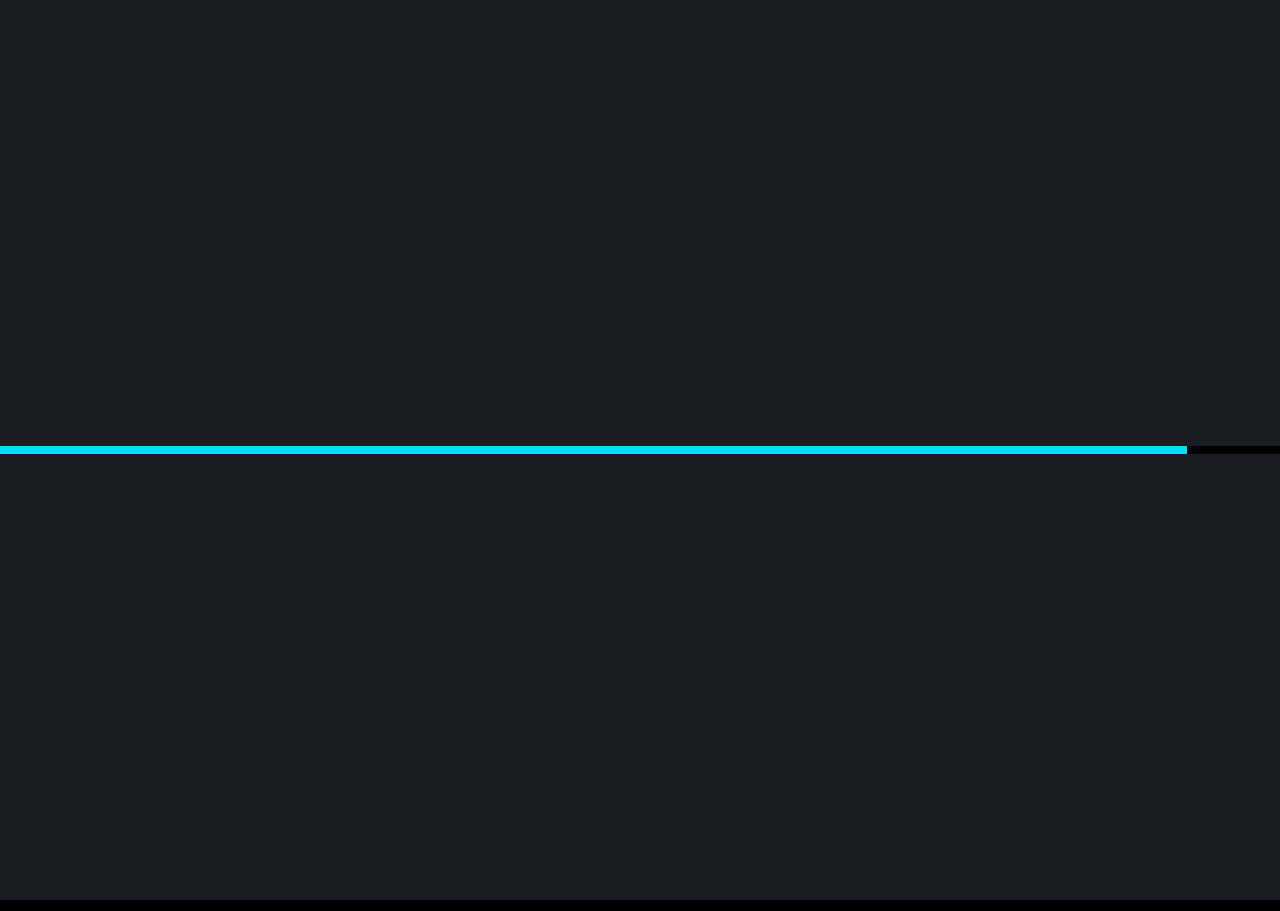
<file: index.html>
<!DOCTYPE html>
<html>
<head>
        <title>HALO&nbsp;WINGS'17 | CEG</title>
        <meta name="viewport" content="width=device-width, maximum-scale=1.0" />
        <link rel="stylesheet" href="font-awesome.min.css">
        <link rel="shortcut icon" type="image/x-icon" href="img/titlelogo.png">
        <link rel="stylesheet" href="css/top-bar.css">
        <link href='https://fonts.googleapis.com/css?family=Oswald:400,300,700|Roboto:300' rel='stylesheet' type='text/css'>
        <link rel="stylesheet" type="text/css" href="css/style.css">
        <link href="https://fonts.googleapis.com/css?family=Maven+Pro" rel="stylesheet">
        <script src="jquery.min.js"></script>
        <script src="js/zbcanvas.js"></script>
        <script src="js/jquery.easing.js"></script>
        <script src="js/fn.js"></script>
        <link href="https://fonts.googleapis.com/css?family=Open+Sans" rel="stylesheet">
        <link href="https://fonts.googleapis.com/css?family=Exo" rel="stylesheet">
    </head>
    <body>
        
        <script type="text/javascript">
            // Clock settings
            var Counter_Settings = {
                startdate : "25 January 2017 00:00:00 GMT",  // Date the countdown started
                enddate: "12 February 2017 05:30:00 GMT",    // Countdown end date
                callback  : function(){
                    // script to run when countdown is complete (optional)
                }
            };
        </script>
        
        <!-- Preloader -->
        <div class="preloader">
            <div class="preloader-top"></div>
            <div class="preloader-fill"></div>
            <div class="preloader-bottom"></div>
        </div>

        <div class="dark-start bg">
            <!-- Preload the images used on the page. -->
            <img src="img/bg.jpg" alt="" />
            <img src="img/circle_off.png" alt="" />
            <img src="img/glow.png" alt="" />
            <img src="img/social_bg.png" alt="" />
            <img src="img/input.png" alt="" />
        </div>

        <div>
        <ul class="xtra-bar">
            <li><a href="http://www.eventjini.com/halowings2017">Register</a></li>
            <li><a href="about.html">About</a></li>
            <li><a href="contact.html">Contact</a></li>
            <li><a href="sponsor.html">Sponsors</a></li>
            <li><a href="gallery/index.html">Gallery</a></li>
            <li><a href="index.html">Home</a></li>
        </ul>
        <ul class="top-bar">
            <li><a href="index.html">Home</a></li>
            <li><a href="gallery/index.html">Gallery</a></li>
            <li><a href="sponsor.html">Sponsors</a></li>
            <li><a href="contact.html">Contact</a></li>
            <li><a href="about.html">About</a></li>
            <li><a href="http://www.eventjini.com/halowings2017">Register</a></li>
        </ul>
        </div>
        <div class="bar-menu">
                <div class="bar"></div>
                <div class="bar"></div>
                <div class="bar"></div>
        </div><br />
        
        <div class="dark-start">
            <!-- Logo -->
            <div class="logoo">
                <img src="img/logo-g.png" alt="Halo wings'17" width="100%">
            </div><br /><br />

        <!-- Sub Logo Text -->
            <div class="title-sub">

            <h1 class="title">HALO&nbsp;WINGS'17</h1><br />
            <div class="sub-ti"><p style="font-size:15px;">NCC NAVY CEG in association with<br /><img src="img/mda.png" alt="MDA" style="width:25%;height:25%"></p><br />
            <small><strong><p>Madras Dyslexia Association</p></strong></small>
            <p class="under-const" style="font-size:15px;">Dyslexia awareness run</p><br />
            <p class="coe" style="font-size:15px;">Venue : College of Engineering ,Guindy | Anna University<br /><br />12/02/2017  |   5:30am</p><br /><br />
            <center><button class="button button5" onclick="location.href='http://www.eventjini.com/halowings2017'"">Register</button></center></div>
            </div>
      

        </div>


        
        <!-- Counter -->
        <div class="clockworks">
            <div class="clock"><div class="c-top dark-start"></div><div class="c dark-start"></div><canvas id="canvas-d"></canvas><p id="c-d">365</p><span>Days</span></div>
            <div class="clock"><div class="c-top dark-start"></div><div class="c dark-start"></div><canvas id="canvas-h"></canvas><p id="c-h">24</p><span>Hours</span></div>
            <div class="clock"><div class="c-top dark-start"></div><div class="c dark-start"></div><canvas id="canvas-m"></canvas><p id="c-m">60</p><span>Minutes</span></div>
            <div class="clock"><div class="c-top dark-start"></div><div class="c dark-start"></div><canvas id="canvas-s"></canvas><p id="c-s">60</p><span>Seconds</span></div>
        </div>
        <!-- Sub Logo Text -->
        <br />
        <div class="dark-start">
            <!-- Social Buttons -->
            <div class="social">
                <a href="https://www.facebook.com/events/664647153706539/" target="_blank"><i class="fa fa-facebook"></i></a>

            </div>
            
        </div>

    <script>
            $(document).ready(function(){
                $(".bar-menu").click(function(){
                    $(".top-bar").slideToggle();
                });
            });
    </script>
    </body>
</html>
</file>
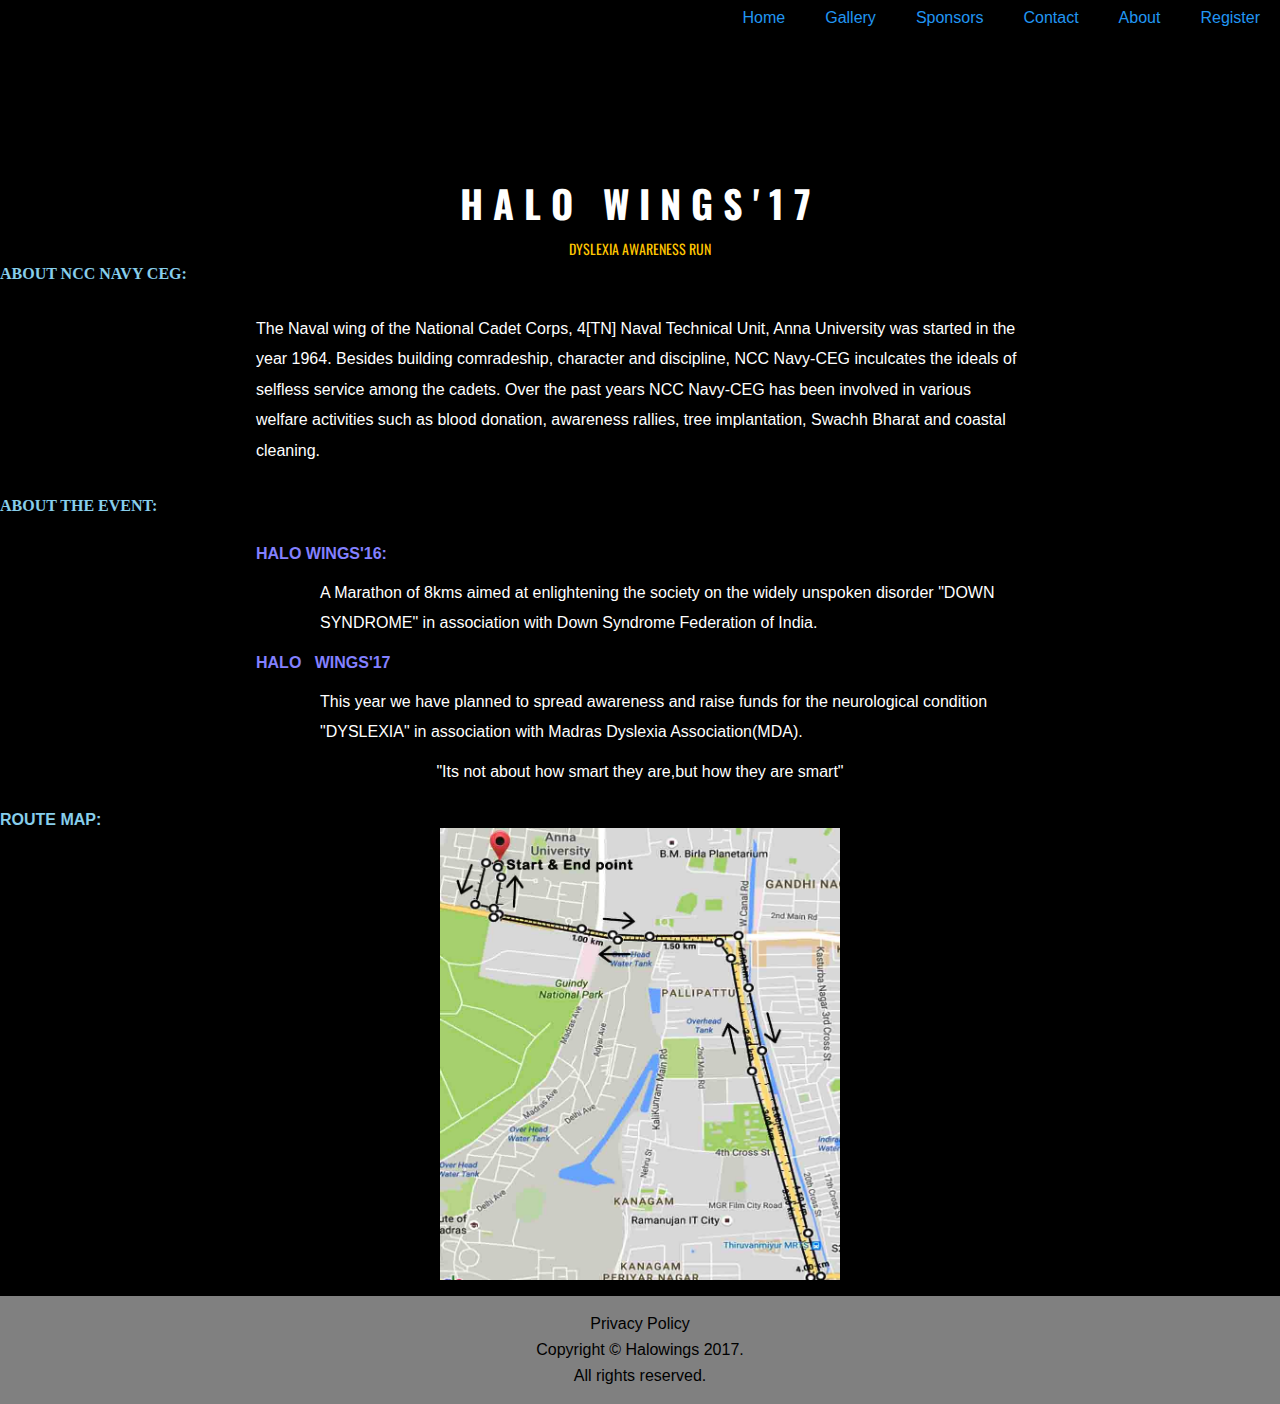
<file: about.html>
<!DOCTYPE html>
<html>
<head>
        <title>HALO&nbsp;WINGS'17 | CEG</title>
        <meta name="viewport" content="width=device-width, maximum-scale=1.0" />
        <link rel="stylesheet" href="font-awesome.min.css">
        <link rel="shortcut icon" type="image/x-icon" href="img/titlelogo.png">
        <link href='https://fonts.googleapis.com/css?family=Oswald:400,300,700|Roboto:300' rel='stylesheet' type='text/css'>
        <link rel="stylesheet" type="text/css" href="style.css">
        <link href="https://fonts.googleapis.com/css?family=Maven+Pro" rel="stylesheet">
        <script src="jquery.min.js"></script>
        <script src="js/zbcanvas.js"></script>
        <script src="js/jquery.easing.js"></script>
        <link rel="stylesheet" href="css/top-bar.css">
        <link rel="stylesheet" type="text/css" href="../css/style.css">
        <script src="js/fn.js"></script>
        <link href="https://fonts.googleapis.com/css?family=Exo" rel="stylesheet">
                <style>

    .footer-content{
    background-color:black;
    text-align:center;
    padding:20px;
}
.footer-content a{text-decoration: none;color:blue;font-family: verdana;
}
.footer-content{
    line-height: 10px;
    background-color:grey;
}
.header{text-align: center;color:#CE33FF;font-size: 35px;}
@media screen and (max-width:360px){
    .footer-content{
        width:111%;
    }
}
</style>
    </head>
    <body>
    <div>
        <ul class="xtra-bar">
            <li><a href="http://www.eventjini.com/halowings2017">Register</a></li>
            <li><a href="about.html">About</a></li>
            <li><a href="contact.html">Contact</a></li>
            <li><a href="sponsor.html">Sponsors</a></li>
            <li><a href="gallery/index.html">Gallery</a></li>
            <li><a href="index.html">Home</a></li>
        </ul>
        <ul class="top-bar">
            <li><a href="index.html">Home</a></li>
            <li><a href="gallery/index.html">Gallery</a></li>
            <li><a href="sponsor.html">Sponsors</a></li>
            <li><a href="contact.html">Contact</a></li>
            <li><a href="about.html">About</a></li>
            <li><a href="http://www.eventjini.com/halowings2017">Register</a></li>
        </ul>
        </div>
        <div class="bar-menu">
                <div class="bar"></div>
                <div class="bar"></div>
                <div class="bar"></div>
        </div>
<div>       
            <br><br><br>
            <p class="under-const-sub"></p>
            <h1 class="top-logo" style="letter-spacing:10px;">HALO&nbsp;WINGS'17</h1>
            <!-- Sub Logo Text -->
            <p class="under-const">Dyslexia awareness run</p>
            <div class="under-const-sub1 ">
             <h1 style="color:skyblue;">ABOUT NCC NAVY CEG:</h1><br>
            <p style="margin-left:20%;line-height:190%;margin-right:20%;">The Naval wing of the National Cadet Corps, 4[TN] Naval Technical Unit, Anna University was started in the year 1964. Besides building comradeship, character and discipline, NCC Navy-CEG inculcates the ideals of selfless service among the cadets. Over the past years NCC Navy-CEG has been involved in various welfare activities such as blood donation, awareness rallies, tree implantation, Swachh Bharat and coastal cleaning.</p><br>
             <h1 style="color:skyblue">ABOUT THE EVENT:</h1><br>
             <div>
             <h3 style="color:#8380FF;margin-left:20%;">HALO WINGS'16:</h3><br>
             <p style="margin-left:25%;line-height:190%;margin-right:20%;">A Marathon of 8kms aimed at enlightening the society on the widely unspoken disorder "DOWN SYNDROME" in association with Down Syndrome Federation of India.</p><br>
              <h3 style="margin-left:20%;color:#8380FF">HALO &nbsp; WINGS'17</h3><br>
              <p style="margin-left:25%;line-height:190%;margin-right:20%;">
This year we have planned to spread awareness and raise funds for the neurological condition "DYSLEXIA" in association with Madras Dyslexia Association(MDA).</p><br>
             <p style="margin-left:25%;line-height:190%;margin-right:20%;"><center>"Its not about how smart they are,but how they are smart"<center></p><br><br>
            </div>
               </div>
        </div>
        <div class="map">
        <h3 style="color:skyblue">ROUTE MAP:</h3>
       <img src="map.jpg" alt="ROUTE MAP">
       </div>
       <br \>
    <footer>
            <div class="footer-content">
                    <p>Privacy Policy</p><br />
                    <p>Copyright © Halowings 2017.</p><br \>
                     <p>All rights reserved.</p>
            </div>
    </footer>
           <script>
            $(document).ready(function(){
                $(".bar-menu").click(function(){
                    $(".top-bar").slideToggle();
                });
            });
    </script>
    </body>
</html>
</file>
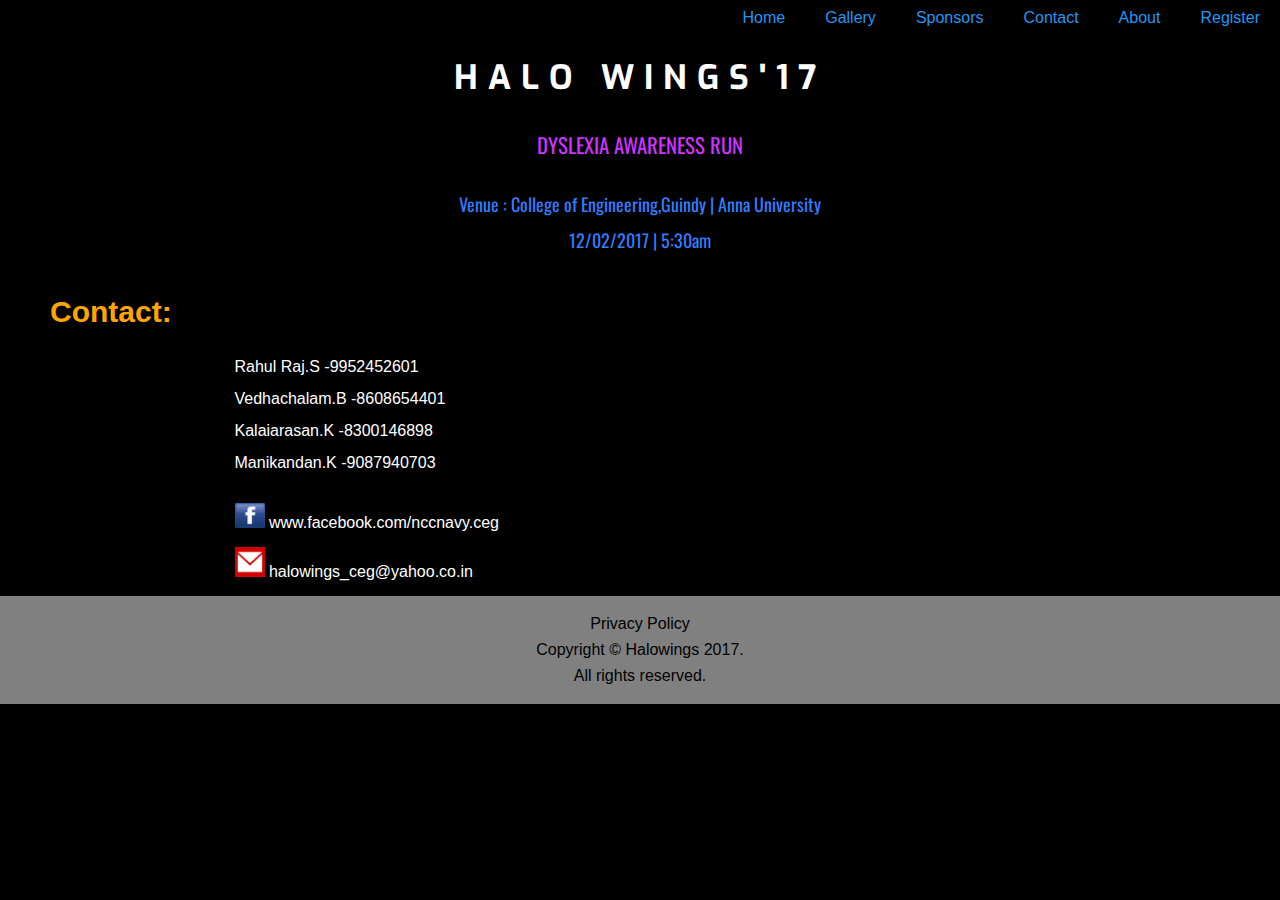
<file: contact.html>
<!DOCTYPE html>
<html>
<head>
        <title>HALO&nbsp;WINGS'17 | CEG</title>
        <meta name="viewport" content="width=device-width, maximum-scale=1.0" />
        <link rel="stylesheet" href="font-awesome.min.css">
        <link rel="shortcut icon" type="image/x-icon" href="img/titlelogo.png">
        <link href='https://fonts.googleapis.com/css?family=Oswald:400,300,700|Roboto:300' rel='stylesheet' type='text/css'>
        <link rel="stylesheet" type="text/css" href="style.css">
        <link href="https://fonts.googleapis.com/css?family=Maven+Pro" rel="stylesheet">
        <script src="jquery.min.js"></script>
        <script src="js/zbcanvas.js"></script>
        <script src="js/jquery.easing.js"></script>
        <link rel="stylesheet" href="css/top-bar.css">
        <script src="js/fn.js"></script>
        <link href="https://fonts.googleapis.com/css?family=Exo" rel="stylesheet">
                        <style>

    .footer-content{
    background-color:black;
    text-align:center;
    padding:20px;
}
.footer-content a{text-decoration: none;color:blue;font-family: verdana;
}
.footer-content{
    line-height: 10px;
    background-color:grey;
}
.header{text-align: center;color:#CE33FF;font-size: 35px;}
@media screen and (max-width:360px){
    .footer-content{
        width:111%;
    }
}
</style>
    </head>
    <body>
    <div>
        <ul class="xtra-bar">
            <li><a href="http://www.eventjini.com/halowings2017">Register</a></li>
            <li><a href="about.html">About</a></li>
            <li><a href="contact.html">Contact</a></li>
            <li><a href="sponsor.html">Sponsors</a></li>
            <li><a href="gallery/index.html">Gallery</a></li>
            <li><a href="index.html">Home</a></li>
        </ul>
        <ul class="top-bar">
            <li><a href="index.html">Home</a></li>
            <li><a href="gallery/index.html">Gallery</a></li>
            <li><a href="sponsor.html">Sponsors</a></li>
            <li><a href="contact.html">Contact</a></li>
            <li><a href="about.html">About</a></li>
            <li><a href="http://www.eventjini.com/halowings2017">Register</a></li>
        </ul>
        </div>
        <div class="bar-menu">
                <div class="bar"></div>
                <div class="bar"></div>
                <div class="bar"></div>
        </div>

    <h1 class="top-logo" style="letter-spacing:10px;">HALO&nbsp;WINGS'17</h1>
            <!-- Sub Logo Text -->
            <p class="under-const">Dyslexia awareness run</p>
                        <p class="under-constt">Venue : College of Engineering,Guindy | Anna University<br><br>12/02/2017  |   5:30am</p><br><br><br>
         <div style="color:white;margin-left:50px;font-family:Sans-serif">  
          <strong><h3 style="color:orange;font-size:30px;">Contact:</h3><br><br></strong>
           <div style="margin-left:15%;">
          <p> Rahul Raj.S   -9952452601</p><br>
           <p>Vedhachalam.B -8608654401</p><br>        
           <p>Kalaiarasan.K -8300146898</p><br>
           <p>Manikandan.K  -9087940703</p><br>
            </div><br>
    <div style="margin-left:15%;">
   <img src="fb.png" style="width:30px;height:25px">
    <a href="https://www.facebook.com/nccnavy.ceg" style="text-decoration:none;color:white;"target="_blank"><span>www.facebook.com/nccnavy.ceg</span></a><br><br>
   <img src="gmail.png" style="widht:50px;height:30px">
    <span>halowings_ceg@yahoo.co.in</span></div>
   </div><br \>
    <footer>
            <div class="footer-content">
                    <p>Privacy Policy</p><br />
                    <p>Copyright © Halowings 2017.</p><br \>
                     <p>All rights reserved.</p>
            </div>
    </footer>
       <script>
            $(document).ready(function(){
                $(".bar-menu").click(function(){
                    $(".top-bar").slideToggle();
                });
            });
    </script>
</body>
</html>
</file>
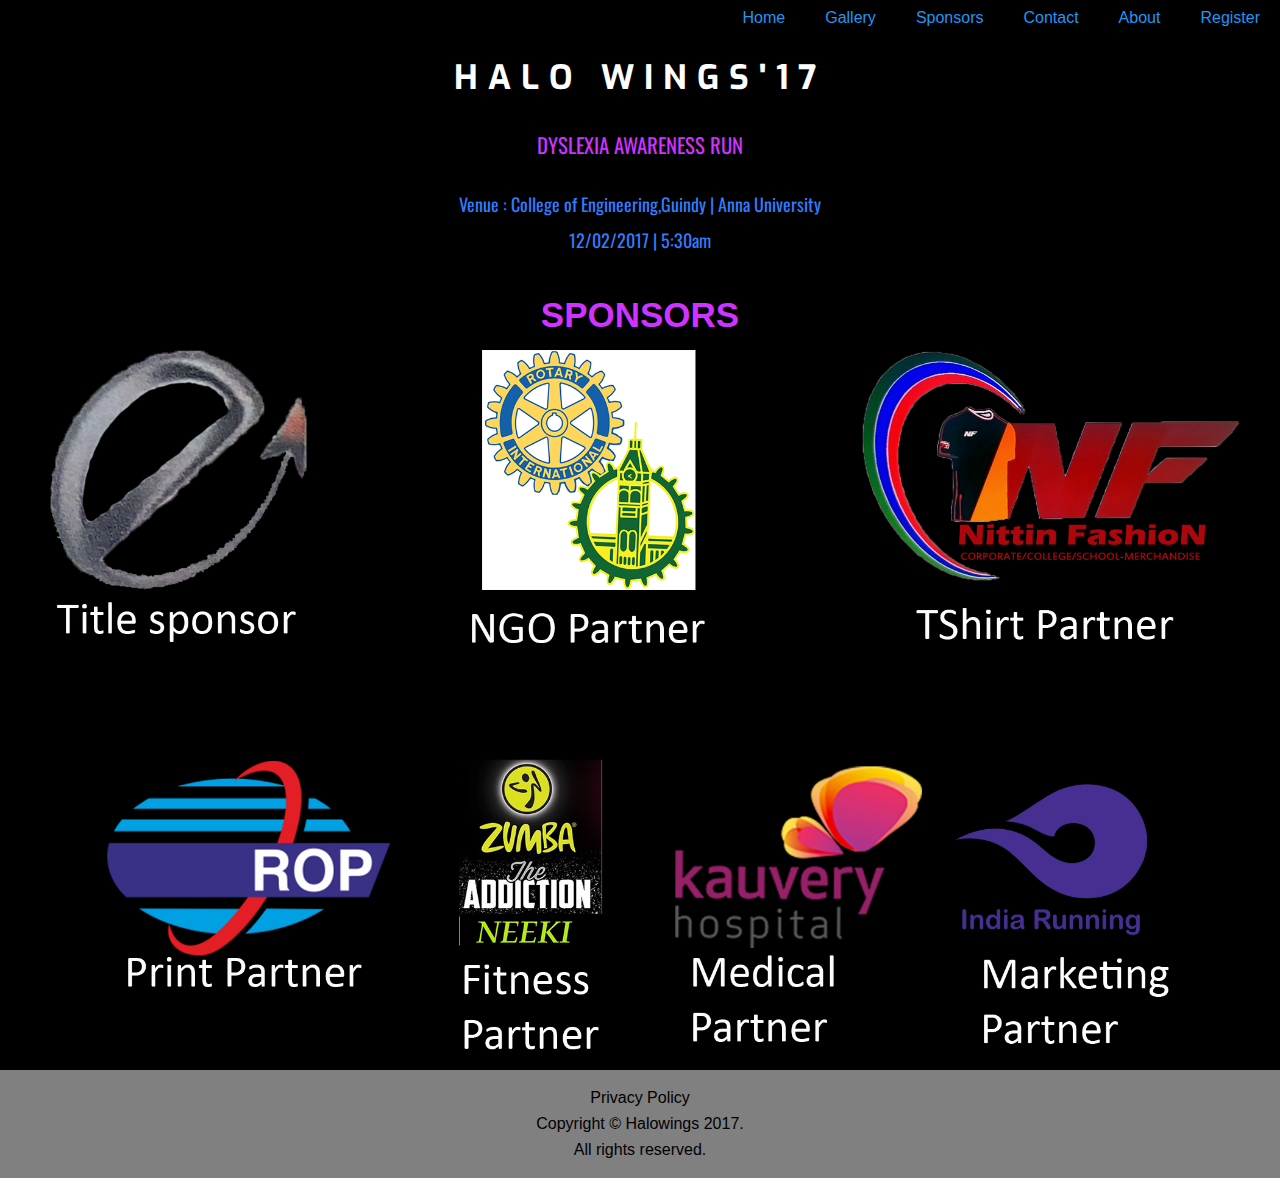
<file: sponsor.html>
<!DOCTYPE html>
<html>
<head>
        <title>HALO&nbsp;WINGS'17 | CEG</title>
        <meta name="viewport" content="width=device-width, maximum-scale=1.0" />
        <link rel="stylesheet" href="font-awesome.min.css">
        <link rel="shortcut icon" type="image/x-icon" href="img/titlelogo.png">
        <link href='https://fonts.googleapis.com/css?family=Oswald:400,300,700|Roboto:300' rel='stylesheet' type='text/css'>
        <link rel="stylesheet" type="text/css" href="style.css">
        <link href="https://fonts.googleapis.com/css?family=Maven+Pro" rel="stylesheet">
        <script src="jquery.min.js"></script>
        <script src="js/zbcanvas.js"></script>
        <script src="js/jquery.easing.js"></script>
        <link rel="stylesheet" href="css/top-bar.css">
        <script src="js/fn.js"></script>
        <link href="https://fonts.googleapis.com/css?family=Exo" rel="stylesheet">
        <style>
        .spon img{
            width:100%;
            height:auto;
        }
    .footer-content{
    background-color:black;
    text-align:center;
    padding:20px;
}
.footer-content a{text-decoration: none;color:blue;font-family: verdana;
}
.footer-content{
    line-height: 10px;
    background-color:grey;
}
.header{text-align: center;color:#CE33FF;font-size: 35px;}
@media screen and (max-width:360px){
    .footer-content{
        width:111%;
    }
}

        </style>
    </head>
    <body>
    <div>
        <ul class="xtra-bar">
            <li><a href="http://www.eventjini.com/halowings2017">Register</a></li>
            <li><a href="about.html">About</a></li>
            <li><a href="contact.html">Contact</a></li>
            <li><a href="sponsor.html">Sponsors</a></li>
            <li><a href="gallery/index.html">Gallery</a></li>
            <li><a href="index.html">Home</a></li>
        </ul>
        <ul class="top-bar">
            <li><a href="index.html">Home</a></li>
            <li><a href="gallery/index.html">Gallery</a></li>
            <li><a href="sponsor.html">Sponsors</a></li>
            <li><a href="contact.html">Contact</a></li>
            <li><a href="about.html">About</a></li>
            <li><a href="http://www.eventjini.com/halowings2017">Register</a></li>
        </ul>
        </div>
        <div class="bar-menu">
                <div class="bar"></div>
                <div class="bar"></div>
                <div class="bar"></div>
        </div>
  <h1 class="top-logo" style="letter-spacing:10px;">HALO&nbsp;WINGS'17</h1>
            <!-- Sub Logo Text -->
            <p class="under-const">Dyslexia awareness run</p>
                        <p class="under-constt">Venue : College of Engineering,Guindy | Anna University<br><br>12/02/2017  |   5:30am</p><br><br><br>
                        <h1 class="header">SPONSORS</h1><br />

            <div class="spon">
                <img src="img/sponsors.png" alt="sponsors">
            </div>

    <footer>
            <div class="footer-content">
                    <p>Privacy Policy</p><br />
                    <p>Copyright © Halowings 2017.</p><br \>
                     <p>All rights reserved.</p>
            </div>
    </footer>
       <script>
            $(document).ready(function(){
                $(".bar-menu").click(function(){
                    $(".top-bar").slideToggle();
                });
            });
    </script>
</body>
</html>
</file>
<file: css/top-bar.css>
body{
	margin:0px;
	padding:0px;
}
ul{
	margin:0;
	padding:0;
	width:100%;
	overflow: hidden;
    background: -webkit-linear-gradient(bottom, rgba(0, 0,0,0), rgba(0,0,0,1)); /* For Safari 5.1 to 6.0 */
    background: -o-linear-gradient(top, rgba(0, 0,0,0), rgba(0,0,0,1)); /* For Opera 11.1 to 12.0 */
    background: -moz-linear-gradient(top, rgba(, 0,0,0), rgba(0,0,0,1)); /* For Firefox 3.6 to 15 */
    background: linear-gradient(to top, rgba(0, 0,0,0), rgba(0,0,0,1)); /* Standard syntax (must be last) */

}
ul li{
	list-style: none;
	float:right;
}
ul li a{
	display:block;
	text-decoration: none;
	color:#2196F3;
	font-family: 'Open Sans', sans-serif;
	padding:10px 20px 10px 20px;
}
ul li a:hover{
	background-color:#2196F3;
	color:white;
	background: -webkit-linear-gradient(bottom, rgba(144, 202, 249,0), rgba(144, 202, 249,1)); /* For Safari 5.1 to 6.0 */
    background: -o-linear-gradient(top, rgba(144, 202, 249,0), rgba(144, 202, 249,1)); /* For Opera 11.1 to 12.0 */
    background: -moz-linear-gradient(top, rgba(144, 202, 249,0), rgba(144, 202, 249,1)); /* For Firefox 3.6 to 15 */
    background: linear-gradient(to top, rgba(144, 202, 249,0), rgba(144, 202, 249,1)); /* Standard syntax (must be last) */

}
.bar-menu{
	cursor:pointer;
	display: none;
	width:50px;
	margin:50px 0 0 50px ;
}
.bar{
	height:4px;
	width:100%;
	background-color:white;
	margin:5px;
}
.top-bar{display:none;}
@media screen and (max-width: 600px){
	ul{
		display:none;
	}
	ul li{
		float:left;
		width:100%;
	}
	ul li a{
		text-align:center;
		font-size:40px;
		padding:10px;
	}
	.bar-menu{
		display:block;
	}
	.dark-start,.xtra-bar{
		max-width:100%;
	}

}

@media screen and (max-width: 375px){
.top-bar {
    width:130%;
}
}
@media screen and (max-width: 320px){
.social{
	padding-left:50px;
}
.dark-start{
	padding-left:50px;
}
.sub-ti{
	margin-left:20px;
}
.logoo{
	width:330px;
	box-sizing: border-box;
}
}

@media screen and (max-width: 824px){
	.dark-start,.xtra-bar{
		width:824px;
	}
}
</file>
<file: css/style.css>
@-ms-viewport { 
    width: device-width;
    height: device-height;
}            
body,
body *
{
    box-sizing: border-box;
    margin: 0;
    padding: 0;
    line-height: 1;
    font-family: Arial, Helvetica, sans-serif;
    font-size: 16px;
    outline: none;
}

body {
    background: #000;
}

.bg {
    background: #1a1e22;
    background-image:url("../img/bg.jpg");
    position: fixed;
    width: 100%;
    height: 100%;
    top:0;
    left:0;
    z-index: -1;
}
@media screen and (max-width: 600px){
  .top-logo{
    margin: 10px auto 0;
  }
}

.top-logo {
    margin: 100px auto 0;
    font-family: "Oswald";
    font-weight: 700;
    font-size: 38px;
    color: #fff;
    text-align: center;
    text-transform: uppercase;
}

.under-const {
    margin: 20px auto 0;
    font-family: "Oswald";
    font-weight: 400;
    font-size: 14px;
    color: #ffc600;
    text-align: center;
    text-transform: uppercase;
}

.under-const-sub {
    margin: 10px auto 0;
    font-family: "Roboto";
    font-weight: 400;
    font-size: 14px;
    color: #5e6571;
    text-align: center;
    line-height: 1.6;
    max-width: 430px;
    width: 100%;
}

.clockworks {
    width: 824px;
    height: 184px;
    margin: 50px auto 0;
}

.clock {
    width: 186px;
    height: 184px;
    float:left;
    margin:0 10px;
    position: relative;
}

.clock .c {
    width: 186px;
    height: 184px;
    background-image: url("../img/circle_off.png");
    float:left;
    position: absolute;
    top:0;
    left:0px;
    z-index: -1;
}

.c-top {
    background-image: url("../img/circle_top.png");
    background-repeat: no-repeat;
    position: absolute;
    top:16px;
    left:18px;
    width:151px;
    height: 151px;
    z-index: 2;
}

.clock::before {
    content: "";
    background-image: url("../img/glow.png");
    background-repeat: no-repeat;
    position: absolute;
    top:34px;
    left:37px;
    width:114px;
    height: 114px;
    z-index: 0;
    opacity: 0;
}



.social {
    width: 250px;
    margin: 50px auto 0;
    height: 47px;
    text-align: center;
}

.social a {
    background-image: url("../img/social_bg.png");
    width: 48px;
    height: 47px;
    display: inline-block;
    margin:0 5px;
    color: #fff;
    line-height: 47px;
    font-size: 20px;
}


.subscribe {
    background-image: url("../img/input.png");
    width: 441px;
    height: 39px;
    margin: 90px auto 0;
    position: relative;
}

.subscribe input[type="email"] {
    border:none;
    height: 39px;
    width: calc(100% - 125px);
    background: none;
    line-height: 39px;
    padding: 0 15px;
    color: #5e6571;
    font-family: "Roboto";
    font-size: 13px;
    border-radius: 7px;
}

.subscribe button {
    width: 115px;
    height: 29px;
    border:none;
    background:#202429;
    border-radius: 7px;
    top:4px;
    right:5px;
    font-family: "Oswald";
    font-weight: 400;
    font-size: 14px;
    color: #fff;
    cursor: pointer;
    position: absolute;
}

.subscribe button span {
    font: inherit;
}

canvas {
    left: 20px;
    position: absolute;
    top: 19px;
    z-index: 1;
    opacity: 0;
}

.clock p {
    color: #e1bc94;
    font-family: "Oswald";
    font-size: 36px;
    font-weight: 700;
    position: relative;
    text-align: center;
    top: 70px;
    z-index: 3;
    opacity: 0;
}

.clock span {
    color: #e1bc94;
    font-family: "Oswald";
    font-size: 11px;
    font-weight: 400;
    position: relative;
    text-align: center;
    top: 70px;
    z-index: 3;
    width:100%;
    display: inline-block;
    opacity: 0;
}

.power-on::before {
    -webkit-animation: power-on 1s forwards;
    -webkit-animation-timing-function: linear;
    animation: power-on 1s forwards;
    animation-timing-function: linear;
}

@-webkit-keyframes power-on {
    0% {
        opacity:0;
        -webkit-filter: hue-rotate(-60deg);
        filter: hue-rotate(-60deg);
    }
    
    15% {
        opacity:.8;
    }
    
    20% {
        opacity:0;
    }
    
    30% {
        opacity:.1;
    }
    
    45% {
        opacity:0;
    }
    
    46% {
        opacity:0.2;
    }
    
    47% {
        opacity:0;
    }
    
    100% {
        opacity: 1;
        -webkit-filter: hue-rotate(0deg) drop-shadow(0 0 2px rgba(200,0,0,0.5));
        filter: hue-rotate(0deg) drop-shadow(0 0 2px rgba(200,0,0,0.5));
    }
}

@keyframes power-on {
    0% {
        opacity:0;
        -webkit-filter: hue-rotate(-60deg);
        filter: hue-rotate(-60deg);
        
    }
    
    15% {
        opacity:.8;
    }
    
    20% {
        opacity:0;
    }
    
    30% {
        opacity:.1;
    }
    
    45% {
        opacity:0;
    }
    
    46% {
        opacity:0.2;
    }
    
    47% {
        opacity:0;
    }
    
    100% {
        opacity: 1;
        -webkit-filter: hue-rotate(0deg) drop-shadow(0 0 2px rgba(200,0,0,0.5));
        filter: hue-rotate(0deg) drop-shadow(0 0 2px rgba(200,0,0,0.5));
    }
}


.power-on canvas {
    opacity: 1;
    -webkit-transition: all 2s linear;
    -webkit-transition-delay: 1s;
    transition: all 2s linear;
    transition-delay: 1s;
}

.clockworks p,
.clockworks span {
}

.power-on p,
.power-on span {
    opacity: 1;
    -webkit-transition: all 5s ease;
    -webkit-transition-delay: .5s;
    transition: all 5s ease;
    transition-delay: .5s;
    /*-webkit-filter: drop-shadow(0 0 8px rgba(200,0,0,1));*/
    filter: drop-shadow(0 0 8px rgba(200,0,0,1));
}

.dark-start {
    -webkit-filter:brightness(0);
    filter:brightness(0);
}

.dark-start.lit-content {
    -webkit-animation: lit-content 3s forwards;
    -webkit-animation-timing-function: ease-in;
    
    animation: lit-content 3s forwards;
    animation-timing-function: ease-in;
}

@-webkit-keyframes lit-content {
    0% {
        -webkit-filter: brightness(0);
    }
    
    1% {
        -webkit-filter: brightness(10%);
    }
    
    4% {
        -webkit-filter: brightness(0);
    }
    
    6% {
        -webkit-filter: brightness(10%);
    }
    
    8% {
        -webkit-filter: brightness(0);
    }
    
    100% {
        -webkit-filter: brightness(100%);
    }
}

@keyframes lit-content {
    0% {
        -webkit-filter: brightness(0);
        filter: brightness(0);
    }
    
    1% {
        -webkit-filter: brightness(0.1);
        filter: brightness(0.1);
    }
    
    4% {
        -webkit-filter: brightness(0);
        filter: brightness(0);
    }
    
    6% {
        -webkit-filter: brightness(0.1);
        filter: brightness(0.1);
    }
    
    8% {
        -webkit-filter: brightness(0);
        filter: brightness(0);
    }
    
    100% {
        -webkit-filter: brightness(1);
        filter: brightness(1);
    }
}

.preloader {
    position: fixed;
    width: 100%;
    height: 100%;
    z-index: 100;
    top:0;
    left:0;
    background: #000;
}

.preloader-top {
    position: fixed;
    width: 100%;
    height: calc(50% - 4px);
    background:#191c21;
    top:0;
    left:0;
}

.preloader-bottom {
    position: fixed;
    width: 100%;
    height: calc(50% - 4px);
    background:#191c21;
    bottom:0;
    left:0;
}

.preloader-fill {
    position: fixed;
    width: 0%;
    height: 8px;
    background:#00deff;
    top:calc(50% - 4px);
    left:0;
}

.bg img {
    visibility: hidden;
    position: absolute;
    left: -9999px;
    opacity: 0;
}

@media all and (max-width: 600px) {
    .clockworks {
        width: 420px;
        height: 365px;
    }
}


/* Stuff I added */
.menu-outer:hover ~ .menu-close {
  margin-right:-100px;
}
.menu-outer:hover .bar { background:rgba(100,200,240,.9); }
.menu-outer > nav ul { top:15%; }

/* The rest I chnaged parts but not most of it */



.menu-outer {
  overflow: hidden;
  position: fixed;
  top: 0;
  font-family: 'Montserrat', serif;
  z-index: 998;  
  width: 100%;
  left: 100%;
  margin-left: -100px;
  height: 200%;
  background: rgba(100,200,240,.9);  
  -webkit-transition: all ease .5s;
  -moz-transition: all ease .5s;
  -ms-transition: all ease .5s;
  -o-transition: all ease .5s;
  transition: all ease .5s; 
  -webkit-transform-origin: top left;
  -moz-transform-origin: top left;
  -ms-transform-origin: top left;
  -o-transform-origin: top left;
  transform-origin: top left;
  -webkit-transform: rotate(-45deg);
  -moz-transform: rotate(-45deg);
  -ms-transform: rotate(-45deg);
  -o-transform: rotate(-45deg);
  transform: rotate(-45deg);
}
.menu-outer:hover {
  background: rgba(100,200,240,.98);
  left: 0;
  margin-left: 0;
  -webkit-transform: rotate(0deg);
  -moz-transform: rotate(0deg);
  -ms-transform: rotate(0deg);
  -o-transform: rotate(0deg);
  transform: rotate(0deg);
}
.menu-icon {
  z-index: 999;
  position: absolute;
  top: 58px;
  left: 15px;
  width: 30px;
  pointer-events: none;
  -webkit-transform: rotate(45deg);
  -moz-transform: rotate(45deg);
  -ms-transform: rotate(45deg);
  -o-transform: rotate(45deg);
  transform: rotate(45deg);
  -webkit-transition: all ease .5s;
  -moz-transition: all ease .5s;
  -ms-transition: all ease .5s;
  -o-transition: all ease .5s;
  transition: all ease .5s;
}
.menu-icon .bar {
  background: rgba(250,250,250,1);
  width: 100%;
  height: 5px;
  margin: 0 0 5px;
  -webkit-transition: all ease .5s;
  -moz-transition: all ease .5s;
  -ms-transition: all ease .5s;
  -o-transition: all ease .5s;
  transition: all ease .5s;
}
.menu-outer:hover > .menu-icon {
  opacity: 0;
}
nav ul {
  position:absolute;
  width:100%;
  padding: 0;
  left: 10%;; /*prevents possible click when not oppened*/
  -webkit-transition: all ease .5s;
  -moz-transition: all ease .5s;
  -ms-transition: all ease .5s;
  -o-transition: all ease .5s;
  transition: all ease .5s;
}
.menu-outer:hover > nav ul {
  left: 0;
}
nav li {
  list-style:none;
  text-align: center;
  text-transform: uppercase;
}
nav li a {
  font-size: 2em;
  color: rgba(255,255,255,.8);
  text-decoration: none;
  margin: 0 auto;
  padding: 20px;
  font-family: 'Maven Pro', sans-serif;
  display:block;
  -webkit-transition: all ease .5s;
  -moz-transition: all ease .5s;
  -ms-transition: all ease .5s;
  -o-transition: all ease .5s;
  transition: all ease .5s;
}
nav li a:hover {
  color: rgba(255,255,255,1);
}
@media screen and (max-width: 600px), screen and (max-height: 600px) {
  nav ul {font-size:.75em;}
  nav ul a {padding: 10px;}
}
.menu-close {
  z-index: 9999;
  position: fixed;
  top: 0;
  right: 100%;
  width: 200px;
  height: 200px;
  background: rgba(250,130,70,1);
  cursor: pointer;
  -webkit-transition: all ease .5s;
  -moz-transition: all ease .5s;
  -ms-transition: all ease .5s;
  -o-transition: all ease .5s;
  transition: all ease .5s;
  -webkit-transform-origin: top right;
  -moz-transform-origin: top right;
  -ms-transform-origin: top right;
  -o-transform-origin: top right;
  transform-origin: top right;
  -webkit-transform: rotate(45deg);
  -moz-transform: rotate(45deg);
  -ms-transform: rotate(45deg);
  -o-transform: rotate(45deg);
  transform: rotate(45deg);
}
.menu-close .menu-icon {
  right: 15px; left: auto;top: 68px;
  -webkit-transform: rotate(-45deg);
  -moz-transform: rotate(-45deg);
  -ms-transform: rotate(-45deg);
  -o-transform: rotate(-45deg);
  transform: rotate(-45deg);
}
.menu-close .bar {
  background: rgba(250,250,250,1);
  width: 100%;
  height: 5px;
  position:absolute;
  -webkit-transform-origin: center;
  -moz-transform-origin: center;
  -ms-transform-origin: center;
  -o-transform-origin: center;
  transform-origin: center;
}
.menu-close .bar:first-child {
  -webkit-transform: rotate(45deg);
  -moz-transform: rotate(45deg);
  -ms-transform: rotate(45deg);
  -o-transform: rotate(45deg);
  transform: rotate(45deg);
}
.menu-close .bar:last-child {
  -webkit-transform: rotate(-45deg);
  -moz-transform: rotate(-45deg);
  -ms-transform: rotate(-45deg);
  -o-transform: rotate(-45deg);
  transform: rotate(-45deg);
}

.title-sub .title{
  font-size: 40px;
  text-align: center;
   font-family: 'Exo', sans-serif;
   color:white;
   max-width: 700px;
   letter-spacing:5px;
   height:auto;
   margin:auto;

}

.title-sub p{
  font-size: 20px;
  color:orange;
  text-align: center;
  padding-left:30px;
}
.title-sub img{
  max-width:100px;
  height:auto;
  margin-left:20px;
}

.button {
    background-color: #4CAF50; /* Green */
    border: none;
    color: white;
    padding: 10px 25px;
    text-align: center;
    text-decoration: none;
    display: inline-block;
    font-size: 16px;
    margin-left:10px;
    -webkit-transition-duration: 0.4s; /* Safari */
    transition-duration: 0.4s;
    cursor: pointer;


}
.button5 {
    background-color: white;
    color: black;
    border: 2px solid #555555;
    font-family: verdana;
}

.button5:hover {
    background-color: #2196F3;
    color: white;
}
</file>
<file: style.css>
@-ms-viewport { 
    width: device-width;
    height: device-height;
}            
body,
body *
{
    box-sizing: border-box;
    margin: 0;
    padding: 0;
    line-height: 1;
    font-family: Arial, Helvetica, sans-serif;
    font-size: 16px;
    outline: none;
}

body {
    background: #000;
}
.btnr {
    border-radius: 0;
    border: 0;
    position: absolute;
    text-transform: uppercase;
}

.btn-bluer {
    background-color: rgba(0,158,227, 0.78);;
    box-shadow: 0 -2px 0 rgba(0, 0, 0, 0.15) inset;
    padding: 15px 15px;
    color: #fff;
}

.btn-borderr {
    border: 2px solid #fff;
    color: #fff;
    padding: 12px 15px;
}

.bg-bluer {
    background-color: #009EE3;
}

/* Sweep To Right */
.btn-effectr {
	vertical-align: middle;
	box-shadow: 0 0 1px white;
	position: relative;
	display: inline-block;

	-webkit-transform: translateZ(0);
	   -moz-transform: translateZ(0);
		-ms-transform: translateZ(0);
		 -o-transform: translateZ(0);
			transform: translateZ(0);
		  
	-webkit-backface-visibility: hidden;
	   -moz-backface-visibility: hidden;
			backface-visibility: hidden;
		  
	-webkit-transition-property: color;
	   -moz-transition-property: color;
		-ms-transition-property: color;
			transition-property: color;
		  
	-webkit-transition-duration: 0.3s;
	   -moz-transition-duration: 0.3s;
		-ms-transition-duration: 0.3s;
			transition-duration: 0.3s;
		  
	-moz-osx-font-smoothing: grayscale;
}

.btn-effectr:before {
	content: "";
	position: absolute;
	z-index: -1;
	top: 0;
	left: 0;
	right: 0;
	bottom: 0;
	background: black;
	
	-webkit-transform: scaleX(0);
	   -moz-transform: scaleX(0);
		-ms-transform: scaleX(0);
			transform: scaleX(0);
			
	-webkit-transform-origin: 0 50%;
	   -moz-transform-origin: 0 50%;
		-ms-transform-origin: 0 50%;
			transform-origin: 0 50%;
			
	-webkit-transition-property: transform;
	   -moz-transition-property: transform;
		-ms-transition-property: transform;
			transition-property: transform;
			
	-webkit-transition-duration: 0.3s;
	   -moz-transition-duration: 0.3s;
		-ms-transition-duration: 0.3s;
			transition-duration: 0.3s;
			
	-webkit-transition-timing-function: ease-out;
	   -moz-transition-timing-function: ease-out;
		-ms-transition-timing-function: ease-out;
			transition-timing-function: ease-out;
}

.btn-effectr:hover, .btn-effectr:focus, .btn-effectr:active {
	color: #009EE3;
}

.btn-effectr:hover:before, .btn-effectr:focus:before, .btn-effectr:active:before {
	-webkit-transform: scaleX(1);
	   -moz-transform: scaleX(1);
	    -ms-transform: scaleX(1);
			transform: scaleX(1);
}
.btn {
    border-radius: 0;
    border: 0;
    position: relative;
    text-transform: uppercase;
    font-size:70%;
}

.btn-blue {
    background-color: rgba(0,158,227, 0.78);
    box-shadow: 0 -2px 0 rgba(0, 0, 0, 0.15) inset;
    padding: 0px 5px;
    color: #fff;
}
.btn-blue1 {
    background-color: rgba(0,158,227, 0.78);
    box-shadow: 0 -2px 0 rgba(0, 0, 0, 0.15) inset;
    padding: 0px 20px;
    color: #fff;
}
.btn-blue2 {
    background-color: rgba(0,158,227, 0.78);
    box-shadow: 0 -2px 0 rgba(0, 0, 0, 0.15) inset;
    padding: 0px 0px;
    color: #fff;
}
.btn-blue3 {
    background-color: rgba(0,158,227, 0.78);
    box-shadow: 0 -2px 0 rgba(0, 0, 0, 0.15) inset;
    padding: 0px 2px;
    color: #fff;
}


.btn-border {
    border: 2px solid #fff;
    color: #fff;
    padding: 2px 2px;
}

.bg-blue {
    background-color: #009EE3;
}

/* Sweep To Right */
.btn-effect {
	vertical-align: middle;
	box-shadow: 0 0 1px #000E04;
	position: relative;
	display: inline-block;

	-webkit-transform: translateZ(0);
	   -moz-transform: translateZ(0);
		-ms-transform: translateZ(0);
		 -o-transform: translateZ(0);
			transform: translateZ(0);
		  
	-webkit-backface-visibility: hidden;
	   -moz-backface-visibility: hidden;
			backface-visibility: hidden;
		  
	-webkit-transition-property: color;
	   -moz-transition-property: color;
		-ms-transition-property: color;
			transition-property: color;
		  
	-webkit-transition-duration: 0.3s;
	   -moz-transition-duration: 0.3s;
		-ms-transition-duration: 0.3s;
			transition-duration: 0.3s;
		  
	-moz-osx-font-smoothing: grayscale;
}

.btn-effect:before {
	content: "";
	position: absolute;
	z-index: -1;
	top: 0;
	left: 0;
	right: 0;
	bottom: 0;
	background: #fff;
	
	-webkit-transform: scaleX(0);
	   -moz-transform: scaleX(0);
		-ms-transform: scaleX(0);
			transform: scaleX(0);
			
	-webkit-transform-origin: 0 50%;
	   -moz-transform-origin: 0 50%;
		-ms-transform-origin: 0 50%;
			transform-origin: 0 50%;
			
	-webkit-transition-property: transform;
	   -moz-transition-property: transform;
		-ms-transition-property: transform;
			transition-property: transform;
			
	-webkit-transition-duration: 0.3s;
	   -moz-transition-duration: 0.3s;
		-ms-transition-duration: 0.3s;
			transition-duration: 0.3s;
			
	-webkit-transition-timing-function: ease-out;
	   -moz-transition-timing-function: ease-out;
		-ms-transition-timing-function: ease-out;
			transition-timing-function: ease-out;
}

.btn-effect:hover, .btn-effect:focus, .btn-effect:active {
	color: #009EE3;
}

.btn-effect:hover:before, .btn-effect:focus:before, .btn-effect:active:before {
	-webkit-transform: scaleX(1);
	   -moz-transform: scaleX(1);
	    -ms-transform: scaleX(1);
			transform: scaleX(1);
}


.bg {
    background: #1a1e22;
    background-image:url("../img/bg.jpg");
    position: fixed;
    width: 100%;
    height: 100%;
    top:0;
    left:0;
    z-index: -1;
}

.top-logo {
    margin: 25px auto 0;
    font-family: 'Exo', sans-serif;
    font-weight: 700;
    font-size: 210%;
    color: #fff;
    text-align: center;
    text-transform: uppercase;
}
.imgs{
text-align:justify;
}

.under-const {
    margin: 40px auto 0;
    font-family: "Oswald";
    font-weight: 400;
    font-size: 130%;
    color: #CE33FF;
    text-align: center;
    text-transform: uppercase;
}

.under-constt {
    margin: 40px auto 0;
    font-family: "Oswald";
    font-weight: 400;
    font-size: 18px;
    color: #337CFF;
    text-align: center;
    /*text-transform: uppercase;*/
}


.under-const-sub {
    margin: 10px auto 0;
    font-family: "Oswald";
    font-weight: 400;
    font-size: 20px;
    color: #337CFF;
    text-align: center;
    line-height: 1.6;
    max-width: 330px;
    width: 100%;
}
.under-const-sub1 {
    margin: 10px auto 0;
    font-family: 'Exo 2', sans-serif;
    font-weight: 400;
    font-size: 20px;
    color: white;
    text-align:left;
    line-height: 1.6;
/*    max-width: 330px;*/
    width: 100%;
}

.under-const-sub1 h1{
  font-family: verdana;
}
.under-const-sub{
    font-family: 'Exo 2', sans-serif;
}

.social {
    width: 250px;
    margin: 50px auto 0;
    height: 47px;
    text-align: center;
}

.social a {
    background-image: url("../img/social_bg.png");
    width: 48px;
    height: 47px;
    display: inline-block;
    margin:0 5px;
    color: #fff;
    line-height: 47px;
    font-size: 20px;
}

.subscribe {
    background-image: url("../img/input.png");
    width: 441px;
    height: 39px;
    margin: 90px auto 0;
    position: relative;
}

.subscribe input[type="email"] {
    border:none;
    height: 39px;
    width: calc(100% - 125px);
    background: none;
    line-height: 39px;
    padding: 0 15px;
    color: #5e6571;
    font-family: "Roboto";
    font-size: 13px;
    border-radius: 7px;
}

.subscribe button {
    width: 115px;
    height: 29px;
    border:none;
    background:#202429;
    border-radius: 7px;
    top:4px;
    right:5px;
    font-family: "Oswald";
    font-weight: 400;
    font-size: 14px;
    color: #fff;
    cursor: pointer;
    position: absolute;
}

.subscribe button span {
    font: inherit;
}

canvas {
    left: 20px;
    position: absolute;
    top: 19px;
    z-index: 1;
    opacity: 0;
}

.clock p {
    color: #e1bc94;
    font-family: "Oswald";
    font-size: 36px;
    font-weight: 700;
    position: relative;
    text-align: center;
    top: 70px;
    z-index: 3;
    opacity: 0;
}

.clock span {
    color: #e1bc94;
    font-family: "Oswald";
    font-size: 11px;
    font-weight: 400;
    position: relative;
    text-align: center;
    top: 70px;
    z-index: 3;
    width:100%;
    display: inline-block;
    opacity: 0;
}

.power-on::before {
    -webkit-animation: power-on 1s forwards;
    -webkit-animation-timing-function: linear;
    animation: power-on 1s forwards;
    animation-timing-function: linear;
}

@-webkit-keyframes power-on {
    0% {
        opacity:0;
        -webkit-filter: hue-rotate(-60deg);
        filter: hue-rotate(-60deg);
    }
    
    15% {
        opacity:.8;
    }
    
    20% {
        opacity:0;
    }
    
    30% {
        opacity:.1;
    }
    
    45% {
        opacity:0;
    }
    
    46% {
        opacity:0.2;
    }
    
    47% {
        opacity:0;
    }
    
    100% {
        opacity: 1;
        -webkit-filter: hue-rotate(0deg) drop-shadow(0 0 2px rgba(200,0,0,0.5));
        filter: hue-rotate(0deg) drop-shadow(0 0 2px rgba(200,0,0,0.5));
    }
}

@keyframes power-on {
    0% {
        opacity:0;
        -webkit-filter: hue-rotate(-60deg);
        filter: hue-rotate(-60deg);
        
    }
    
    15% {
        opacity:.8;
    }
    
    20% {
        opacity:0;
    }
    
    30% {
        opacity:.1;
    }
    
    45% {
        opacity:0;
    }
    
    46% {
        opacity:0.2;
    }
    
    47% {
        opacity:0;
    }
    
    100% {
        opacity: 1;
        -webkit-filter: hue-rotate(0deg) drop-shadow(0 0 2px rgba(200,0,0,0.5));
        filter: hue-rotate(0deg) drop-shadow(0 0 2px rgba(200,0,0,0.5));
    }
}


.power-on canvas {
    opacity: 1;
    -webkit-transition: all 2s linear;
    -webkit-transition-delay: 1s;
    transition: all 2s linear;
    transition-delay: 1s;
}

.clockworks p,
.clockworks span {
}

.power-on p,
.power-on span {
    opacity: 1;
    -webkit-transition: all 5s ease;
    -webkit-transition-delay: .5s;
    transition: all 5s ease;
    transition-delay: .5s;
    /*-webkit-filter: drop-shadow(0 0 8px rgba(200,0,0,1));*/
    filter: drop-shadow(0 0 8px rgba(200,0,0,1));
}

.dark-start {
    -webkit-filter:brightness(0);
    filter:brightness(0);
}

.dark-start.lit-content {
    -webkit-animation: lit-content 3s forwards;
    -webkit-animation-timing-function: ease-in;
    
    animation: lit-content 3s forwards;
    animation-timing-function: ease-in;
}

@-webkit-keyframes lit-content {
    0% {
        -webkit-filter: brightness(0);
    }
    
    1% {
        -webkit-filter: brightness(10%);
    }
    
    4% {
        -webkit-filter: brightness(0);
    }
    
    6% {
        -webkit-filter: brightness(10%);
    }
    
    8% {
        -webkit-filter: brightness(0);
    }
    
    100% {
        -webkit-filter: brightness(100%);
    }
}

@keyframes lit-content {
    0% {
        -webkit-filter: brightness(0);
        filter: brightness(0);
    }
    
    1% {
        -webkit-filter: brightness(0.1);
        filter: brightness(0.1);
    }
    
    4% {
        -webkit-filter: brightness(0);
        filter: brightness(0);
    }
    
    6% {
        -webkit-filter: brightness(0.1);
        filter: brightness(0.1);
    }
    
    8% {
        -webkit-filter: brightness(0);
        filter: brightness(0);
    }
    
    100% {
        -webkit-filter: brightness(1);
        filter: brightness(1);
    }
}

.preloader {
    position: fixed;
    width: 100%;
    height: 100%;
    z-index: 100;
    top:0;
    left:0;
    background: #000;
}

.preloader-top {
    position: fixed;
    width: 100%;
    height: calc(50% - 4px);
    background:#191c21;
    top:0;
    left:0;
}

.preloader-bottom {
    position: fixed;
    width: 100%;
    height: calc(50% - 4px);
    background:#191c21;
    bottom:0;
    left:0;
}

.preloader-fill {
    position: fixed;
    width: 0%;
    height: 8px;
    background:#00deff;
    top:calc(50% - 4px);
    left:0;
}

.bg img {
    visibility: hidden;
    position: absolute;
    left: -9999px;
    opacity: 0;
}

@media all and (max-width: 600px) {
    .clockworks {
        width: 420px;
        height: 365px;
    }
}


/* Stuff I added */
.menu-outer:hover ~ .menu-close {
  margin-right:-100px;
}
.menu-outer:hover .bar { background:rgba(100,200,240,.9); }
.menu-outer > nav ul { top:15%; }

/* The rest I chnaged parts but not most of it */



.menu-outer {
  overflow: hidden;
  position: fixed;
  top: 0;
  font-family: 'Montserrat', serif;
  z-index: 998;  
  width: 100%;
  left: 100%;
  margin-left: -100px;
  height: 200%;
  background:black;  
  -webkit-transition: all ease .5s;
  -moz-transition: all ease .5s;
  -ms-transition: all ease .5s;
  -o-transition: all ease .5s;
  transition: all ease .5s; 
  -webkit-transform-origin: top left;
  -moz-transform-origin: top left;
  -ms-transform-origin: top left;
  -o-transform-origin: top left;
  transform-origin: top left;
  -webkit-transform: rotate(-45deg);
  -moz-transform: rotate(-45deg);
  -ms-transform: rotate(-45deg);
  -o-transform: rotate(-45deg);
  transform: rotate(-45deg);
}
.menu-outer:hover {
  background: black;
  left: 0;
  margin-left: 0;
  -webkit-transform: rotate(0deg);
  -moz-transform: rotate(0deg);
  -ms-transform: rotate(0deg);
  -o-transform: rotate(0deg);
  transform: rotate(0deg);
}
.menu-icon {
  z-index: 999;
  position: absolute;
  top: 58px;
  left: 15px;
  width: 30px;
  pointer-events: none;
  -webkit-transform: rotate(45deg);
  -moz-transform: rotate(45deg);
  -ms-transform: rotate(45deg);
  -o-transform: rotate(45deg);
  transform: rotate(45deg);
  -webkit-transition: all ease .5s;
  -moz-transition: all ease .5s;
  -ms-transition: all ease .5s;
  -o-transition: all ease .5s;
  transition: all ease .5s;
}
.menu-icon .bar {
  background:white;
  width: 100%;
  height: 5px;
  margin: 0 0 5px;
  -webkit-transition: all ease .5s;
  -moz-transition: all ease .5s;
  -ms-transition: all ease .5s;
  -o-transition: all ease .5s;
  transition: all ease .5s;
}
.menu-outer:hover > .menu-icon {
  opacity: 0;
}
nav ul {
  position:absolute;
  width:100%;
  padding: 0;
  left: 10%;; /*prevents possible click when not oppened*/
  -webkit-transition: all ease .5s;
  -moz-transition: all ease .5s;
  -ms-transition: all ease .5s;
  -o-transition: all ease .5s;
  transition: all ease .5s;
}
.menu-outer:hover > nav ul {
  left: 0;
}
nav li {
  list-style:none;
  text-align: center;
  text-transform: uppercase;
}
nav li a {
  font-size: 2em;
  color:white;
  text-decoration: none;
  margin: 0 auto;
  padding: 20px;
  font-family: 'Maven Pro', sans-serif;
  display:block;
  -webkit-transition: all ease .5s;
  -moz-transition: all ease .5s;
  -ms-transition: all ease .5s;
  -o-transition: all ease .5s;
  transition: all ease .5s;
}
nav li a:hover {
  color: green;
}
@media screen and (max-width: 600px), screen and (max-height: 600px) {
  nav ul {font-size:.75em;}
  nav ul a {padding: 10px;}
}
.menu-close {
  z-index: 9999;
  position: fixed;
  top: 0;
  right: 100%;
  width: 200px;
  height: 200px;
  background: black;
  cursor: pointer;
  -webkit-transition: all ease .5s;
  -moz-transition: all ease .5s;
  -ms-transition: all ease .5s;
  -o-transition: all ease .5s;
  transition: all ease .5s;
  -webkit-transform-origin: top right;
  -moz-transform-origin: top right;
  -ms-transform-origin: top right;
  -o-transform-origin: top right;
  transform-origin: top right;
  -webkit-transform: rotate(45deg);
  -moz-transform: rotate(45deg);
  -ms-transform: rotate(45deg);
  -o-transform: rotate(45deg);
  transform: rotate(45deg);
}
.menu-close .menu-icon {
  right: 15px; left: auto;top: 68px;
  -webkit-transform: rotate(-45deg);
  -moz-transform: rotate(-45deg);
  -ms-transform: rotate(-45deg);
  -o-transform: rotate(-45deg);
  transform: rotate(-45deg);
}
.menu-close .bar {
  background: rgba(250,250,250,1);
  width: 100%;
  height: 5px;
  position:absolute;
  -webkit-transform-origin: center;
  -moz-transform-origin: center;
  -ms-transform-origin: center;
  -o-transform-origin: center;
  transform-origin: center;
}
.menu-close .bar:first-child {
  -webkit-transform: rotate(45deg);
  -moz-transform: rotate(45deg);
  -ms-transform: rotate(45deg);
  -o-transform: rotate(45deg);
  transform: rotate(45deg);
}
.menu-close .bar:last-child {
  -webkit-transform: rotate(-45deg);
  -moz-transform: rotate(-45deg);
  -ms-transform: rotate(-45deg);
  -o-transform: rotate(-45deg);
  transform: rotate(-45deg);
}


.about{
  font-family: 'Exo 2', sans-serif; 
}

.map img{
  max-width:400px;
  height:auto;
  margin:auto;
  display:block;
}
@media screen and (max-width:824px){
  .map img{
    width:100%;
    height:300px;
  }
}
</file>
